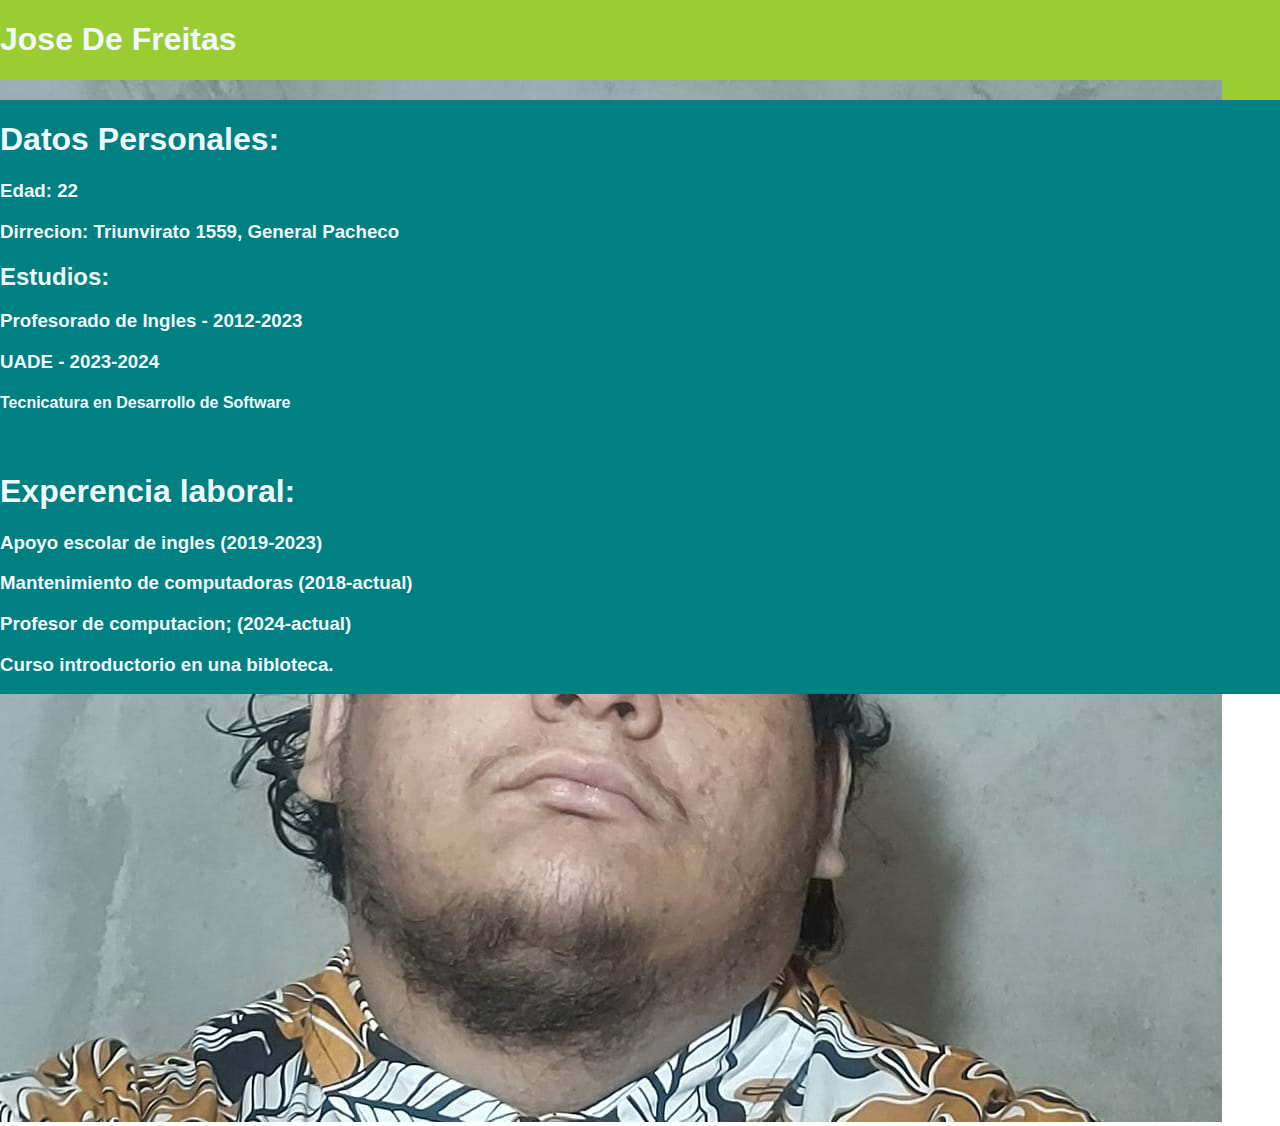
<file: Actividades/Unidad 3 y 4/index.html>
<!DOCTYPE html>
<html>
<head>
    <meta charset="UTF-8" />
    <title>CV Jose</title>
    <link rel="stylesheet" href="style.css">

</head>
<body>
    <section id="Presentacion">
        <h1>Jose De Freitas</h1>
                <img src="Imagenes/Perfil.jpg">
    </section>
    <section id="Informacion">
        <div id="Informacion Personales">
            
                <h1>Datos Personales:</h1>
                <p><h3>Edad: 22</h3></p>
                    <p><h3>Dirrecion: Triunvirato 1559, General Pacheco</h3></p>

                    <p><h2>Estudios:</h2> 
                    <h3>Profesorado de Ingles - 2012-2023</h3>
                    <h3>UADE - 2023-2024 <h4>Tecnicatura en Desarrollo de Software</h4> </h3>
                    </p>
                <br>
                <h1>
                    Experencia laboral:
                </h1>
                <p>
                    <h3>Apoyo escolar de ingles (2019-2023)</h3>
                    <h3>Mantenimiento de computadoras (2018-actual)</h3>
                    <h3>Profesor de computacion; (2024-actual)
                        <h3>Curso introductorio en una bibloteca. </h3>
                    </h3>
                </p>
                <p>
                    
                </p>
            
    </section>
</body>
</html>
</file>
<file: Actividades/Unidad 3 y 4/style.css>
body{
    background-color: transparent;
    padding:  -0%;
    margin: -0%;
    display: grid;
    grid-column: 2;
    color: aliceblue;

}
h1, h2, h3 , h4, h5{
    font-family: 'Segoe UI', Tahoma, Geneva, Verdana, sans-serif;
}
#Presentacion{
    background-color: yellowgreen;
    padding: 0px;
    margin: 0px;
    height:100px;
}
#Informacion{
    background-color: teal;
    height: max-content;
}
</file>
